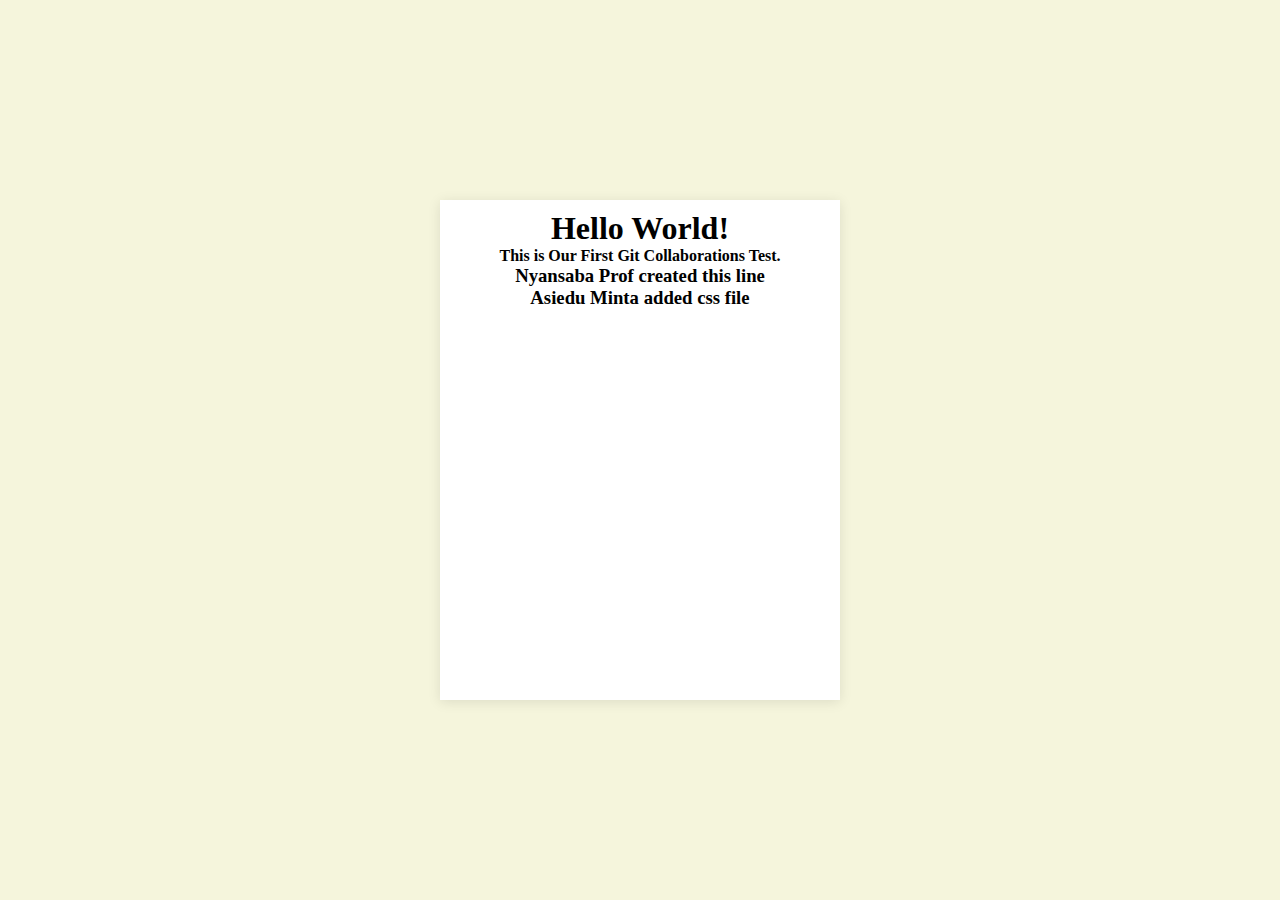
<file: index.html>
<!DOCTYPE html>
<html>
<head>
    <title>KALS Class Project</title>
    <link rel="stylesheet" href="style.css">
</head>
<body>
    <div>
    <h1>Hello World!</h1>
    <p>This is Our First Git Collaborations Test.</p>
    <h3> Nyansaba Prof created this line</h3>
    <h3> Asiedu Minta added css file </h3>
    </div>
</body>

</html>
</file>
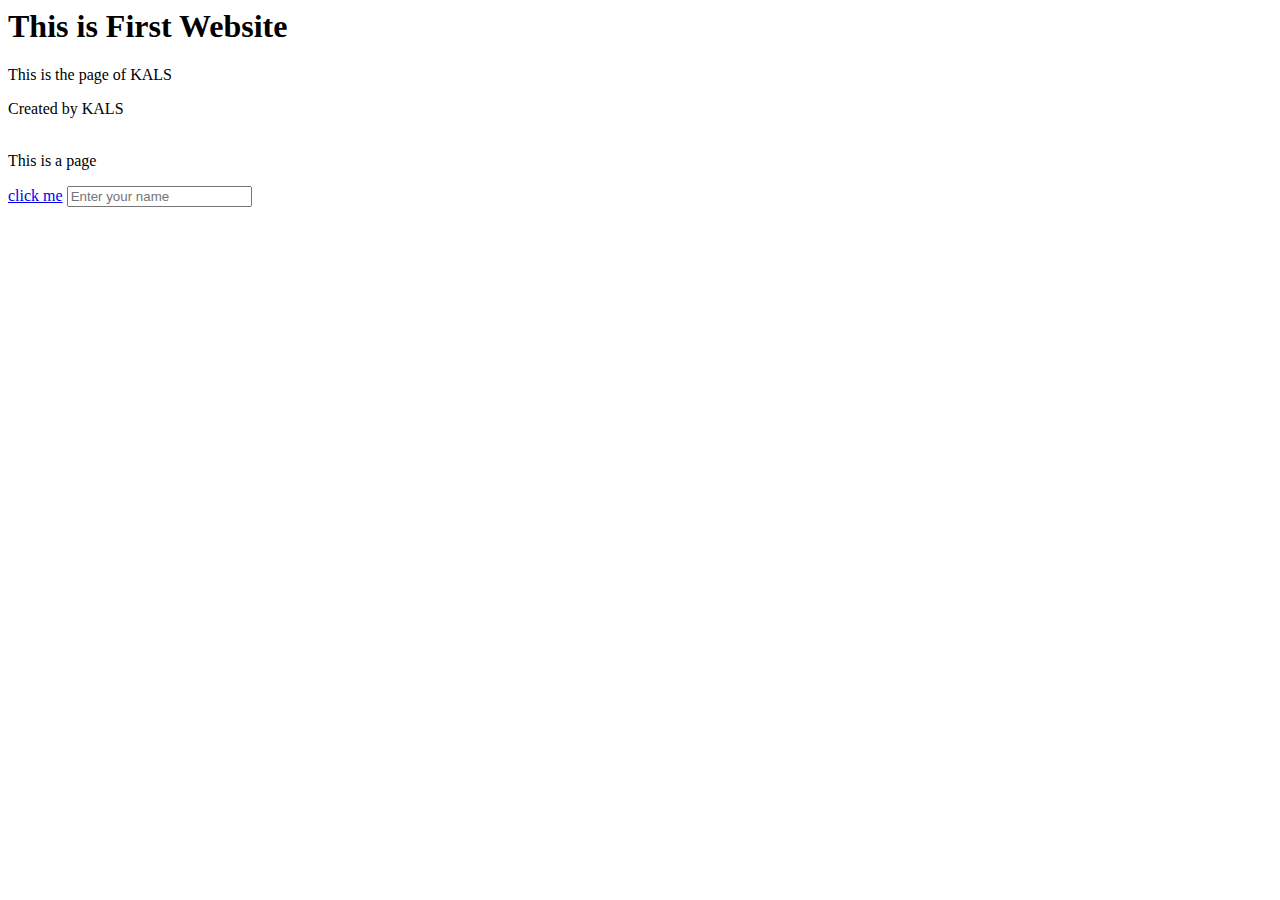
<file: Dan.html>
<html lang="en">
<head>
    
    
    <title>KALS Website</title>
</head>
<h1>This is First Website</h1>
<p>This is the page of KALS<P/>
    <P>Created by KALS</P>
  
   <br>
        This is a page
    </P> 

        
<a href="https://Danso website">click me</a>

<body>
   <from>
 <input type="text"placeholder="Enter your name" />
<from/> 
</body>
</html>
</file>
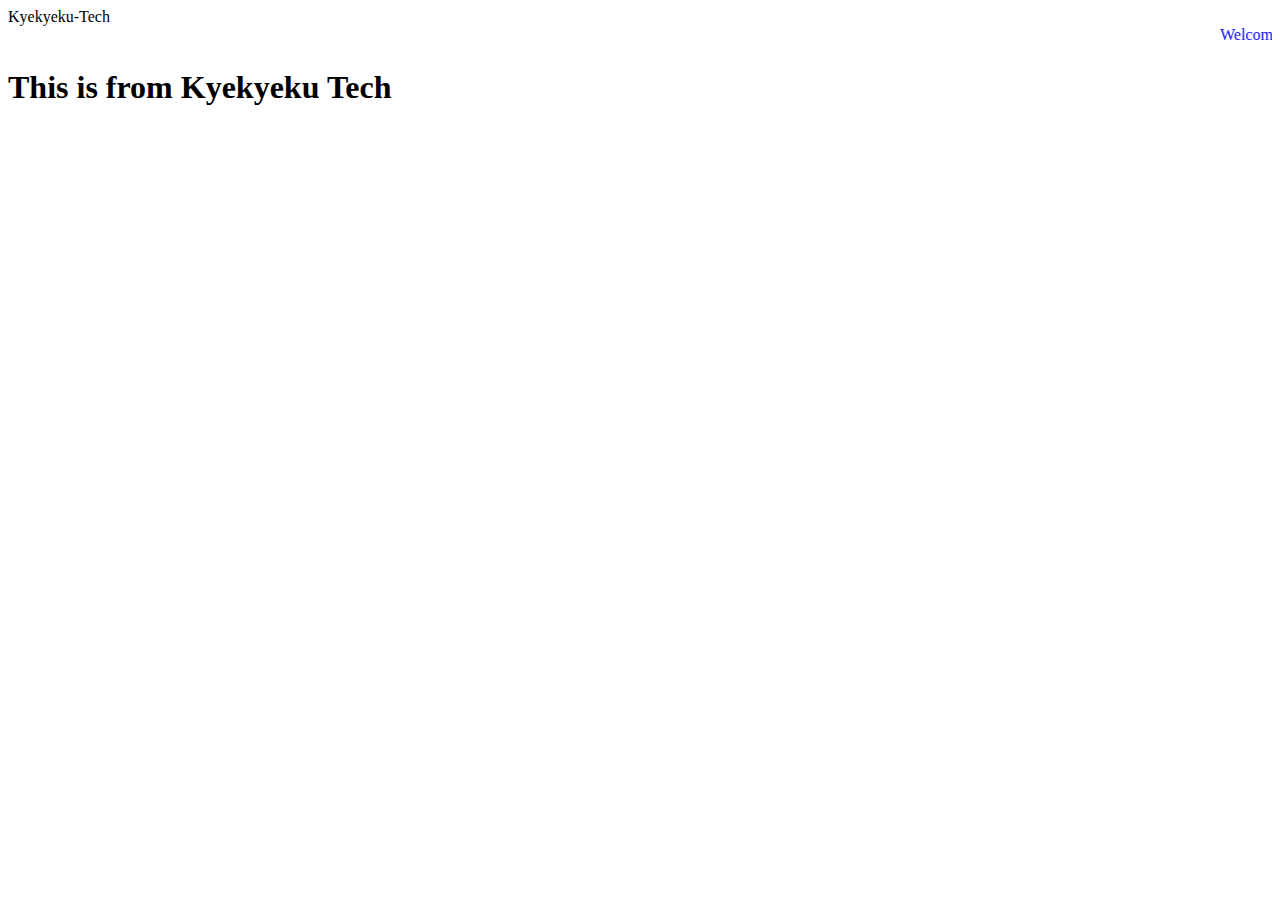
<file: safo.html>
<!DOCTYPE html>
<html>
<head>
<tittle>Kyekyeku-Tech</title>
<style>
marquee {
color: blue;
};
</style>
<body>
<marquee>Welcome to Kals project collaboration</marquee>
<h1>This is from Kyekyeku Tech<h1>

</body>

</head>

</html>
</file>
<file: style.css>
*{
  margin: 0;
  padding: 0;
  box-sizing: border-box;
}

body{
  display: flex;
  flex-direction: column;
  justify-content: center;
  align-items: center;
  width: 100vw;
  height: 100dvh;
  background-color: beige;
}
div{
  width: 400px;
  height: 500px;
  padding: 10px;
  text-align: center;
  background: white;
  box-shadow: 0 2px 12px rgba(0,0,0,0.1);
  font-weight: bold;
}
</file>
